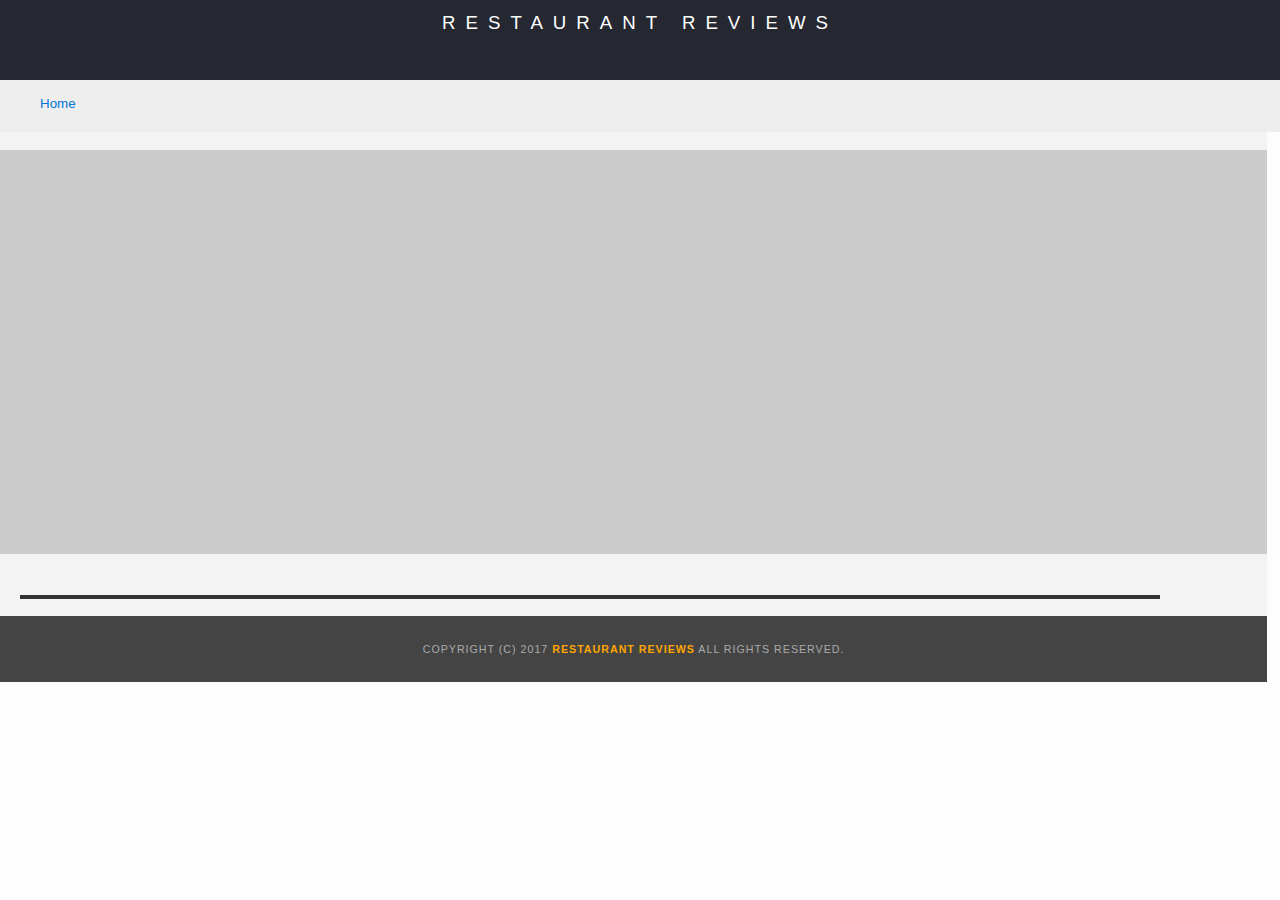
<file: restaurant.html>
<!DOCTYPE html>
<html>

<head>
  <!-- Normalize.css for better cross-browser consistency -->
  <link rel="stylesheet" src="//normalize-css.googlecode.com/svn/trunk/normalize.css" />
  <!-- Main CSS file -->
  <link rel="stylesheet" href="css/styles.css" type="text/css">
  <link rel="stylesheet" href="https://unpkg.com/leaflet@1.3.1/dist/leaflet.css" integrity="sha512-Rksm5RenBEKSKFjgI3a41vrjkw4EVPlJ3+OiI65vTjIdo9brlAacEuKOiQ5OFh7cOI1bkDwLqdLw3Zg0cRJAAQ==" crossorigin=""/>
  <meta name="viewport" content="width=device-width, initial-scale=1.0">
  <title>Restaurant Info</title>
</head>

<body class="inside">
  <!-- Beginning header -->
  <header>
    <!-- Beginning nav -->
    <nav>
      <h1><a href="/">Restaurant Reviews</a></h1>
    </nav>
    <!-- Beginning breadcrumb -->
    <ul id="breadcrumb" >
      <li><a href="/">Home</a></li>
    </ul>
    <!-- End breadcrumb -->
    <!-- End nav -->
  </header>
  <!-- End header -->

  <!-- Beginning main -->
  <main id="maincontent">
    <!-- Beginning map -->
    <section id="map-container">
      <div id="map"></div>
    </section>
    <!-- End map -->
    <!-- Beginning restaurant -->
    <section id="restaurant-container">
      <h1 id="restaurant-name"></h1>
      <img id="restaurant-img">
      <p id="restaurant-cuisine"></p>
      <p id="restaurant-address"></p>
      <table id="restaurant-hours"></table>
    </section>
    <!-- end restaurant -->
    <!-- Beginning reviews -->
    <section id="reviews-container">
      <ul id="reviews-list"></ul>
    </section>
    <!-- End reviews -->
  </main>
  <!-- End main -->

  <!-- Beginning footer -->
  <footer id="footer">
    Copyright (c) 2017 <a href="/"><strong>Restaurant Reviews</strong></a> All Rights Reserved.
  </footer>
  <!-- End footer -->
  <script src="https://unpkg.com/leaflet@1.3.1/dist/leaflet.js" integrity="sha512-/Nsx9X4HebavoBvEBuyp3I7od5tA0UzAxs+j83KgC8PU0kgB4XiK4Lfe4y4cgBtaRJQEIFCW+oC506aPT2L1zw==" crossorigin=""></script>
  <!-- Beginning scripts -->
  <!-- Database helpers -->
  <script type="text/javascript" src="js/dbhelper.js"></script>
  <!-- Main javascript file -->
  <script type="text/javascript" src="js/restaurant_info.js"></script>
  <!-- Google Maps -->
 <!--  <script async defer src="https://maps.googleapis.com/maps/api/js?key=AIzaSyA_tKbW6A5pQ-eupxI56myUnHLqYCzOjKo&libraries=places&callback=initMap"></script> -->
 <!-- serviceWorker Registeration -->
 <script type="text/javascript" charset="utf-8" src="js/service_worker_R.js">
 </script>
  <!-- End scripts -->

</body>

</html>
</file>
<file: css/styles.css>
@charset "utf-8";
/* CSS Document */

body,td,th,p{
	font-family: Arial, Helvetica, sans-serif;
	font-size: 10pt;
	color: #333;
	line-height: 1.5;
}
body {
	background-color: #fdfdfd;
	margin: 0;
	position:relative;
	max-width: 99%;
}
ul, li {
	font-family: Arial, Helvetica, sans-serif;
	font-size: 10pt;
	color: #333;
}
a {
	color: orange;
	text-decoration: none;
}
a:hover, a:focus {
	color: #3397db;
	text-decoration: none;
}
a img{
	border: none 0px #fff;
}
h1, h2, h3, h4, h5, h6 {
  font-family: Arial, Helvetica, sans-serif;
  margin: 0 0 20px;
}
article, aside, canvas, details, figcaption, figure, footer, header, hgroup, menu, nav, section {
	display: block;
}
#maincontent {
  background-color: #f3f3f3;
  min-height: 100%;
}
#footer {
  background-color: #444;
  color: #aaa;
  font-size: 8pt;
  letter-spacing: 1px;
  padding: 25px;
  text-align: center;
  text-transform: uppercase;
}
/* ====================== Navigation ====================== */
nav {
  width: 100%;
  height: 80px;
  background-color: #252831;
  text-align:center;
}
nav h1 {
  margin: auto;
}
nav h1 a {
  color: #fff;
  font-size: 14pt;
  font-weight: 200;
  letter-spacing: 10px;
  text-transform: uppercase;
}
#breadcrumb {
    padding: 10px 40px 16px;
    list-style: none;
    background-color: #eee;
    font-size: 17px;
    margin: 0;
    width: calc(50% - 80px);
}

/* Display list items side by side */
#breadcrumb li {
    display: inline;
}

/* Add a slash symbol (/) before/behind each list item */
#breadcrumb li+li:before {
    padding: 8px;
    color: black;
    content: "/\00a0";
}

/* Add a color to all links inside the list */
#breadcrumb li a {
    color: #0275d8;
    text-decoration: none;
}

/* Add a color on mouse-over */
#breadcrumb li a:hover {
    color: #01447e;
    text-decoration: underline;
}
/* ====================== Map ====================== */
#map {
  height: 400px;
  width: 100%;
  background-color: #ccc;
}
/* ====================== Restaurant Filtering ====================== */
.filter-options {
  width: 100%;
  height: 50px;
  background-color: #3397DB;
  align-items: center;
	border: 2px solid black;
}
.filter-options h2 {
  color: white;
  font-size: 1rem;
  font-weight: normal;
  line-height: 1;
  margin: 0 20px;
}
.filter-options select {
  background-color: white;
  border: 1px solid #fff;
  font-family: Arial,sans-serif;
  font-size: 11pt;
  height: 35px;
  letter-spacing: 0;
  margin: 10px;
  padding: 0px 10px;
  width: 200px;
}

/* ====================== Restaurant Listing ====================== */
#restaurants-list {
  background-color: #f3f3f3;
  list-style: outside none none;
  margin: 0;
  padding: 30px 15px 60px;
  text-align: center;
}
#restaurants-list li {
  background-color: #fff;
  border: 2px solid #ccc;
  font-family: Arial,sans-serif;
  margin: 15px;
  min-height: 380px;
  padding: 0 30px 25px;
  text-align: left;
  width: 100%;
}
#restaurants-list .restaurant-img {
  background-color: #ccc;
  display: block;
  margin: 0;
  max-width: 100%;
  min-height: 248px;
  min-width: 100%;
}
#restaurants-list li h1 {
  color: #f18200;
  font-family: Arial,sans-serif;
  font-size: 14pt;
  font-weight: 200;
  letter-spacing: 0;
  line-height: 1.3;
  margin: 20px 0 10px;
  text-transform: uppercase;
}
#restaurants-list p {
  margin: 0;
  font-size: 11pt;
}
#restaurants-list li a {
  background-color: orange;
  border-bottom: 3px solid #eee;
  color: #fff;
  display: inline-block;
  font-size: 10pt;
  margin: 15px 0 0;
  padding: 8px 30px 10px;
  text-align: center;
  text-decoration: none;
  text-transform: uppercase;
}

/* ====================== Restaurant Details ====================== */
.inside header {
  position: fixed;
  top: 0;
  width: 100%;
  z-index: 1000;
}
.inside #map-container {
  background: blue none repeat scroll 0 0;
  height: 87%;
  position: fixed;
  right: 0;
  top: 80px;
  width: 50%;
}
.inside #map {
  background-color: #ccc;
  /* height: 100%;
  width: 100%; */
}
.inside #footer {
  bottom: 0;
  position: absolute;
  width: 50%;
}
#restaurant-name {
  color: #f18200;
  font-family: Arial,sans-serif;
  font-size: 20pt;
  font-weight: 200;
  letter-spacing: 0;
  margin: 15px 0 30px;
  text-transform: uppercase;
  line-height: 1.1;
}
#restaurant-img {
	width: 90%;
}
#restaurant-address {
  font-size: 12pt;
  margin: 10px 0px;
}
#restaurant-cuisine {
  background-color: #333;
  color: #ddd;
  font-size: 12pt;
  font-weight: 300;
  letter-spacing: 10px;
  margin: 0 0 20px;
  padding: 2px 0;
  text-align: center;
  text-transform: uppercase;
	width: 90%;
}
#restaurant-container, #reviews-container {
  border-bottom: 1px solid #d9d9d9;
  border-top: 1px solid #fff;
  padding: 140px 40px 30px;
  width: 100%;
}
#reviews-container {
  padding: 30px 40px 80px;
}
#reviews-container h2 {
  color: #f58500;
  font-size: 24pt;
  font-weight: 300;
  letter-spacing: -1px;
  padding-bottom: 1pt;
}
#reviews-list {
  margin: 0;
  padding: 0;
}
#reviews-list li {
  background-color: #fff;
  border: 2px solid #f3f3f3;
  display: block;
  list-style-type: none;
  margin: 0 0 30px;
  overflow: hidden;
  padding: 0 20px 20px;
  position: relative;
  width: 85%;
}
#reviews-list li p {
  margin: 0 0 10px;
}
#restaurant-hours td {
  color: #666;
}


/*=================Break Point for mobile devices============*/
@media (min-width:320px) and (max-width: 759px) {
	.filter-options select {
		width: 50%;
		border: 2px solid red;
		margin: 40px 0px 0px 0px;
	}
	#neighborhoods-select {
		display: inline;
	}
	#cuisines-select {
		position: absolute;
	}
	#restaurants-list {
		background-color: #f3f3f3;
	  list-style: outside none none;
	  margin: 10px;
	  padding: 30px 15px 60px;
	  text-align: center;
	}
	#restaurants-list li {
		box-sizing: border-box;
		background-color: #fff;
	  border: 2px solid #ccc;
	  font-family: Arial,sans-serif;
	  margin: 15px 35px 0px 0px;
	  min-height: 380px;
	  padding: 0 30px 25px;
	  text-align: left;
	  width: 100%;
	}
	.inside header {
		display: block;
	}
	#breadcrumb{
		width: 100%;
	}
	.inside #maincontent {
		box-sizing: border-box;
		overflow: hidden;
	}
	.inside #map-container {
		background: blue none repeat scroll 0 0;
		height: 50%;
		position: relative;
		right: 0;
		top: 130px;
		width: 100%;
	} */
	.inside #map{
	}
	#restaurant-container {
		padding: 140px 20px 30px 20px;
	}
	#restaurant-hours {
		margin: 0 10px 0 0;
	}
	#reviews-container {
		padding: 0px 20px 30px 20px;
	}
	#reviews-list {
		margin: 0px 40px 0px 0px;
	}
	.inside #footer {
		width: 100%;
		box-sizing: border-box;
		display: block;
	}
}
/*=================Break Point for tabs devices============*/
@media (min-width: 760px) and (max-width: 1024px) {
	.filter-options select {
		width: 50%;
		border: 2px solid red;
		margin: 40px 0px 0px 0px;
	}
	#neighborhoods-select {
		display: inline;
	}
	#cuisines-select {
		position: absolute;
	}
	#restaurants-list {
		background-color: #f3f3f3;
	  list-style: outside none none;
	  margin: 10px;
	  padding: 30px 15px 60px;
	  text-align: center;
		display: grid;
		grid-template-columns: repeat(2,50%);
		grid-template-rows: repeat(5, auto);
		grid-column-gap: 10px;
	}
	#restaurants-list li {
		box-sizing: border-box;
		background-color: #fff;
	  border: 2px solid #ccc;
	  font-family: Arial,sans-serif;
	  margin: 15px 35px 0px 0px;
	  min-height: 380px;
	  padding: 0 30px 25px;
	  text-align: left;
	  width: 100%;
	}
	#breadcrumb{
		width: 100%;
	}
	.inside #maincontent {
		box-sizing: border-box;
		overflow: hidden;
	}
	.inside #map-container {
		background: blue none repeat scroll 0 0;
		height: 100%;
	  position: relative;
	  right: 0;
	  top: 150px;
	  width: 100%;
	}
	.inside #map{
		overflow: hidden;
		border: 2px solid #ccc;

	}
	#restaurant-container {
		padding: 140px 20px 30px 20px;
	}
	#restaurant-hours {
		margin: 0 10px 0 0;
	}
	#reviews-container {
		padding: 0px 20px 30px 20px;
	}
	#reviews-list {
		margin: 0px 40px 0px 0px;
	}
	.inside #footer {
		width: 100%;
		box-sizing: border-box;
		display: block;
	}
}
/*================Break Point for desktops devices===========*/
@media (min-width: 1025px) {
	.filter-options select {
		width: 50%;
		border: 2px solid green;
		margin: 40px 0px 0px 0px;
	}
	#neighborhoods-select {
		display: inline;
	}
	#cuisines-select {
		position: absolute;
	}
	#restaurants-list {
		background-color: #f3f3f3;
	  list-style: outside none none;
	  margin: 10px;
	  padding: 30px 15px 60px;
	  text-align: center;
		display: grid;
		grid-template-columns: repeat(3,33.33%);
		grid-template-rows: repeat(4, auto);
		grid-column-gap: 10px;
	}
	#restaurants-list li {
		box-sizing: border-box;
		background-color: #fff;
	  border: 2px solid #ccc;
	  font-family: Arial,sans-serif;
	  margin: 15px 35px 0px 0px;
	  min-height: 380px;
	  padding: 0 30px 25px;
	  text-align: left;
	  width: 100%;
	}
	#breadcrumb{
		width: 100%;
	}
	.inside #maincontent {
		box-sizing: border-box;
		overflow: hidden;
	}
	.inside #map-container {
		background: blue none repeat scroll 0 0;
		height: 100%;
	  position: relative;
	  right: 0;
	  top: 150px;
	  width: 100%;
	}
	.inside #map{
		overflow: hidden;
		border: 2px solid #ccc;

	}
	#restaurant-container {
		padding: 140px 20px 30px 20px;
	}
	#restaurant-hours {
		margin: 0 10px 0 0;
	}
	#reviews-container {
		padding: 0px 20px 30px 20px;
	}
	#reviews-list {
		margin: 0px 40px 0px 0px;
	}
	.inside #footer {
		width: 100%;
		box-sizing: border-box;
		display: block;
	}
}
</file>
